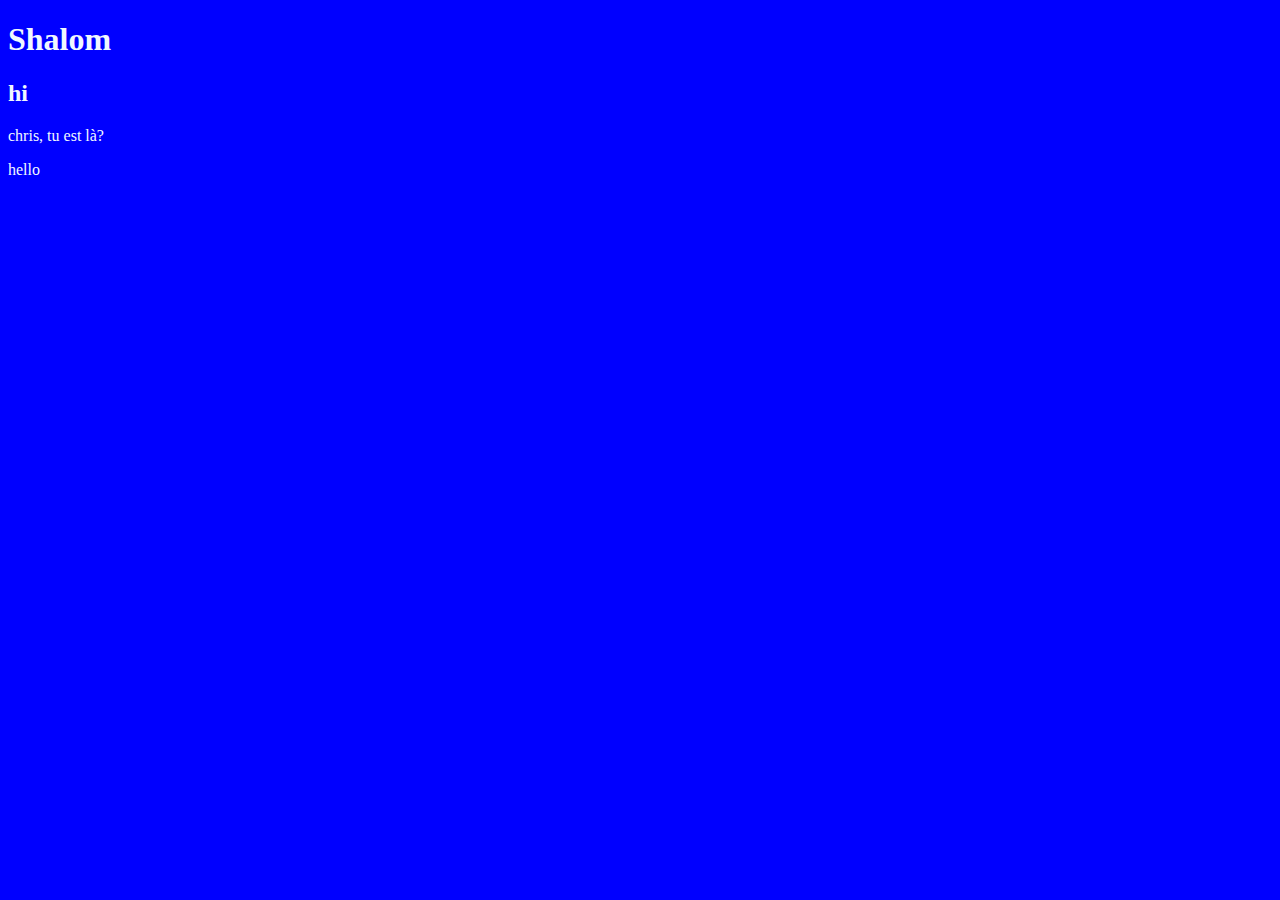
<file: index.html>
<!DOCTYPE html>
<html lang="en">
<head>
    <meta charset="UTF-8">
    <meta http-equiv="X-UA-Compatible" content="IE=edge">
    <meta name="viewport" content="width=, initial-scale=1.0">
    <title>Document</title>
    <link rel="stylesheet" href="style.css">
</head>
<body>
    <h1>Shalom</h1>
    <h2>hi</h2>
    <p>chris, tu est là?</p>
    <p>hello</p>
</body>
</html>
</file>
<file: style.css>
body{
    background-color: blue;
    color:aliceblue;
}
</file>
